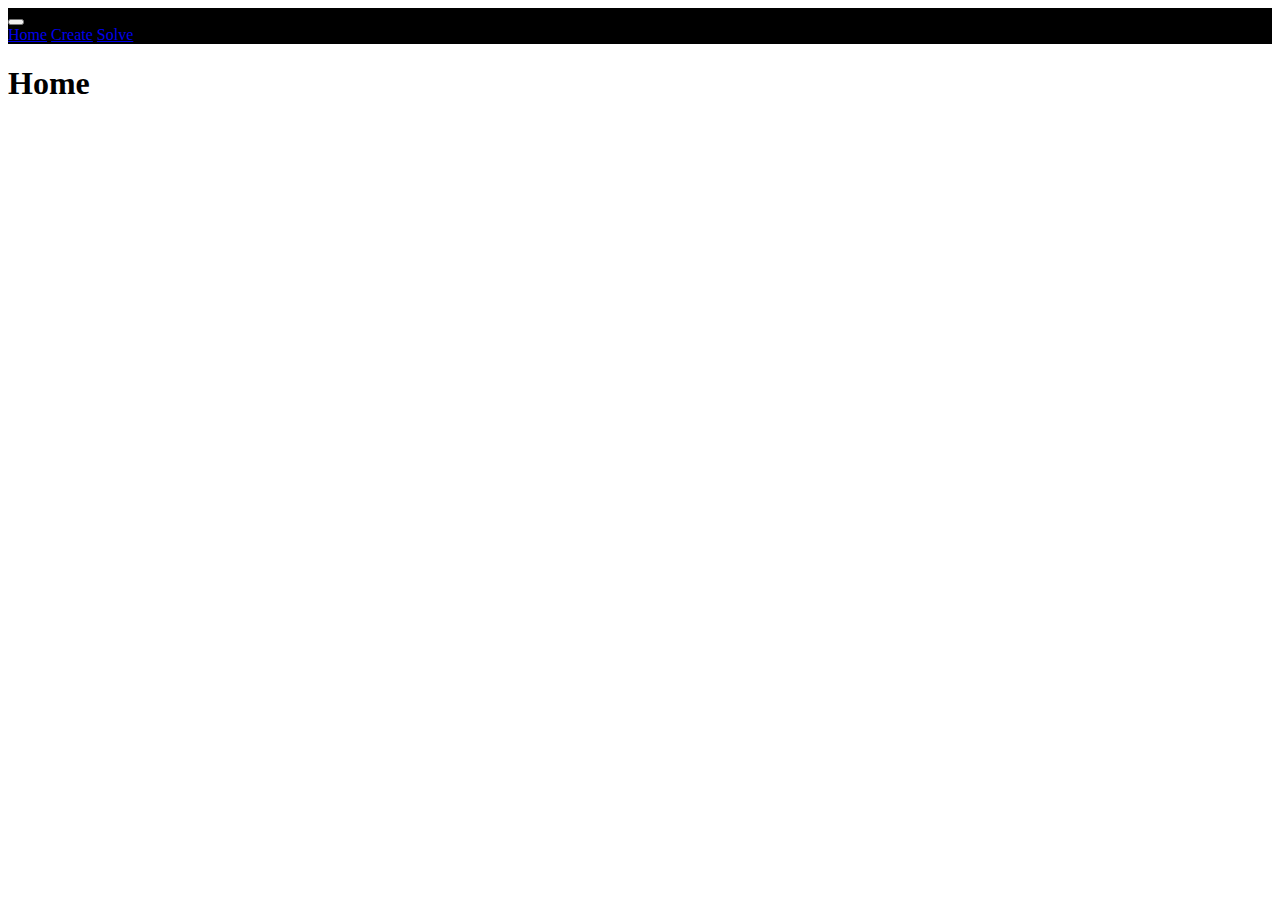
<file: portfolio/src/main/webapp/index.html>
<!DOCTYPE html>
<html>
  <head>
    <meta charset="UTF-8">
    <title>Home</title>
    <script src="script.js"></script>
    <!-- Bootstrap CSS -->
    <link href="https://cdn.jsdelivr.net/npm/bootstrap@5.0.0-beta1/dist/css/bootstrap.min.css" rel="stylesheet" integrity="sha384-giJF6kkoqNQ00vy+HMDP7azOuL0xtbfIcaT9wjKHr8RbDVddVHyTfAAsrekwKmP1" crossorigin="anonymous">
  </head>
  <body>
    <div id="content">
      <nav id ="nav-bar" class="navbar navbar-expand-sm navbar-dark" style="background-color: #000000;">
        <div class="container-fluid">
          <button class="navbar-toggler" type="button" data-bs-toggle="collapse" data-bs-target="#navbarNavAltMarkup"
                aria-controls="navbarNavAltMarkup" aria-expanded="false" aria-label="Toggle navigation">
            <span class="navbar-toggler-icon"></span>
          </button>
          <div class="collapse navbar-collapse justify-content-center" id="navbarNavAltMarkup">
            <div class="navbar-nav">
              <a class="nav-link active px-4 fs-5" aria-current="page" href="/">Home</a>
              <a class="nav-link active px-4 fs-5" href="/createpuzzle">Create</a>
              <a class="nav-link active px-4 fs-5" href="/viewpuzzle">Solve</a>
            </div>
          </div>
        </div>
      </nav>
        
        <div class="container w-100 py-4">
          <h1>Home</h1>
        <div class="container w-25 py-4">        
      </div>
    </div>
    <!-- Bootstrap JS -->
    <script src="https://cdn.jsdelivr.net/npm/bootstrap@5.0.0-beta1/dist/js/bootstrap.min.js" integrity="sha384-pQQkAEnwaBkjpqZ8RU1fF1AKtTcHJwFl3pblpTlHXybJjHpMYo79HY3hIi4NKxyj" crossorigin="anonymous"></script>   
  </body>
</html>
</file>
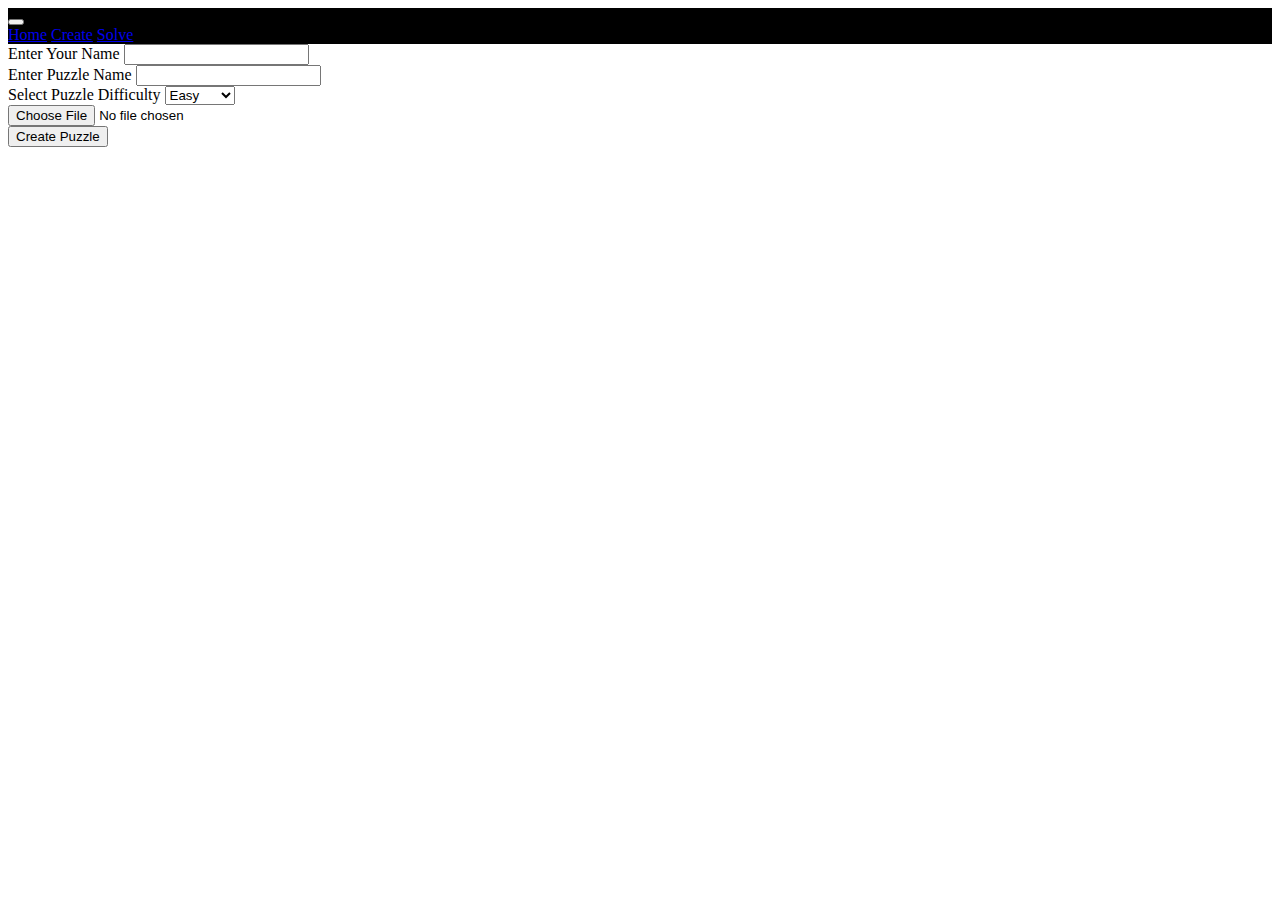
<file: portfolio/src/main/webapp/createpuzzle.html>
<!DOCTYPE html>
<html>
  <head>
    <meta charset="UTF-8">
    <title>My Portfolio</title>
    <script src="script.js"></script>
    <!-- Bootstrap CSS -->
    <link href="https://cdn.jsdelivr.net/npm/bootstrap@5.0.0-beta1/dist/css/bootstrap.min.css" rel="stylesheet" integrity="sha384-giJF6kkoqNQ00vy+HMDP7azOuL0xtbfIcaT9wjKHr8RbDVddVHyTfAAsrekwKmP1" crossorigin="anonymous">
  </head>
  <body>
    <div id="content">
        <nav id ="nav-bar" class="navbar navbar-expand-sm navbar-dark" style="background-color: #000000;">
            <div class="container-fluid">
                <button class="navbar-toggler" type="button" data-bs-toggle="collapse" data-bs-target="#navbarNavAltMarkup" aria-controls="navbarNavAltMarkup" aria-expanded="false" aria-label="Toggle navigation">
                    <span class="navbar-toggler-icon"></span>
                </button>
                <div class="collapse navbar-collapse justify-content-center" id="navbarNavAltMarkup">
                    <div class="navbar-nav">
                        <a class="nav-link active px-4 fs-5" aria-current="page" href="/">Home</a>
                        <a class="nav-link active px-4 fs-5" href="/createpuzzle">Create</a>
                        <a class="nav-link active px-4 fs-5" href="/viewpuzzle">Solve</a>
                    </div>
                </div>
            </div>
        </nav>
        
        <div class="container w-100 py-4">
            <div class="container w-25 py-4">
                <div id="upload-message" class="pb-4 d-none"></div>
                <!-- Form for users to send their image and select the difficulty of the puzzle-->                
                <form id="create-puzzle-form" action="/upload" method="POST">
                    <div class="mb-3">
                        <label for="username">Enter Your Name</label>
                        <input type="text" id="username" name="username" maxlength="24" required>
                    </div>
                    <div class="mb-3">
                        <label for="name">Enter Puzzle Name</label>
                        <input type="text" id="name" name="name" maxlength="24" required>
                    </div>
                    <div class="form-group mb-3">
                        <label for="puzzle-difficulty">Select Puzzle Difficulty</label>
                        <select class="form-control" id="puzzle-difficulty" name="difficulty">
                            <option value="EASY">Easy</option>
                            <option value="MEDIUM">Medium</option>
                            <option value="HARD">Hard</option>
                        </select>
                    </div>
                    <div class="mb-3">
                        <input id="file-input" accept="image/*" type="file" class="form-control" aria-label="file example" name ="image" required>
                    </div>
                    <div class="mb-3">
                        <button class="btn btn-primary" type="submit" >Create Puzzle</button>
                    </div>                
                </form>
            </div>
        </div>
    </div>
    <!-- Bootstrap JS -->
    <script src="https://cdn.jsdelivr.net/npm/bootstrap@5.0.0-beta1/dist/js/bootstrap.min.js" integrity="sha384-pQQkAEnwaBkjpqZ8RU1fF1AKtTcHJwFl3pblpTlHXybJjHpMYo79HY3hIi4NKxyj" crossorigin="anonymous"></script>   
    <script src="CreatePuzzlePage.js"></script>
  </body>
</html>
</file>
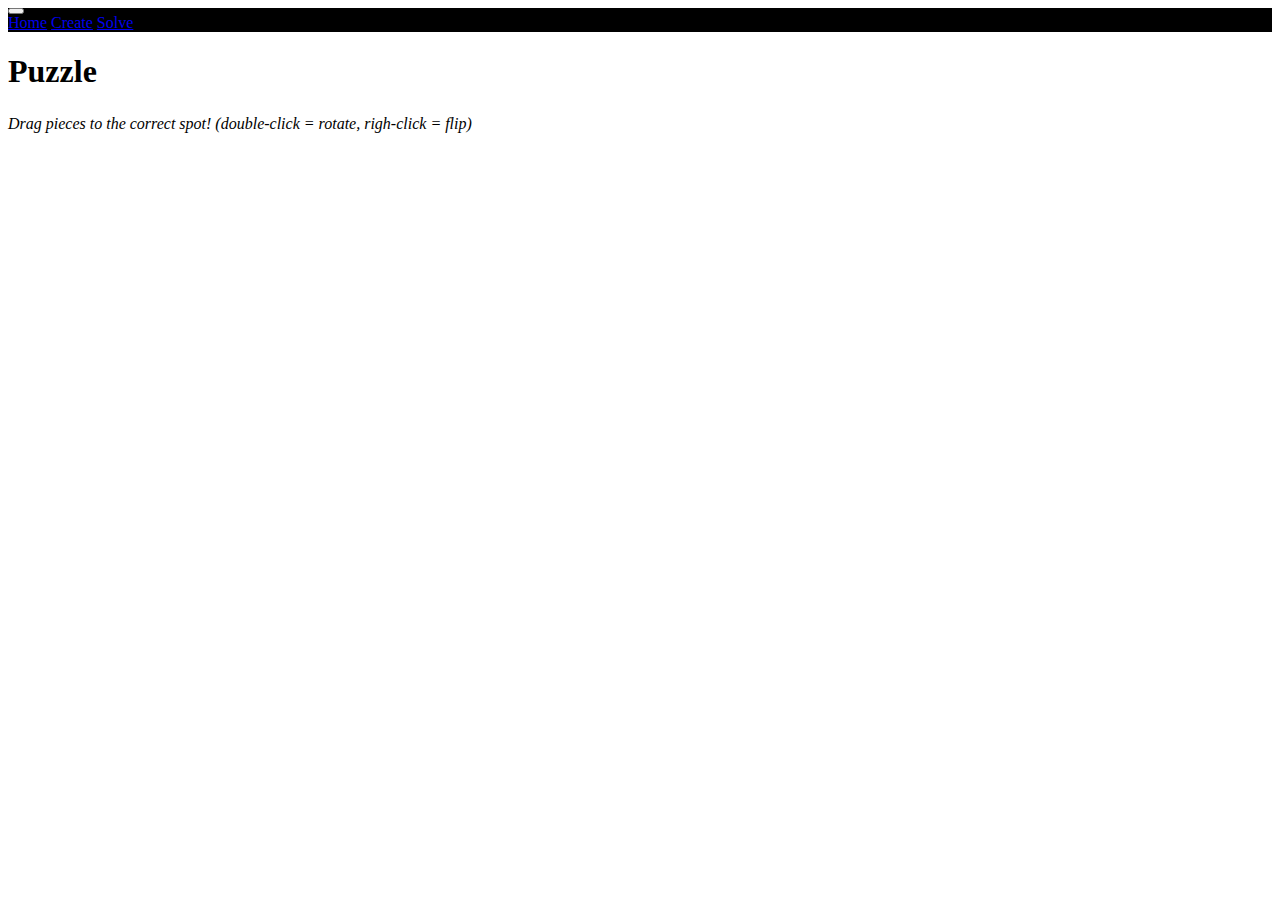
<file: portfolio/src/main/webapp/viewpuzzle.html>
<html>
  <head>
    <meta charset="UTF-8">
    <title>Solve</title>
    <script type="text/javascript" src="snapfit.js"></script>
    <script src="script.js"></script>
    <!-- Bootstrap CSS -->
    <link href="https://cdn.jsdelivr.net/npm/bootstrap@5.0.0-beta1/dist/css/bootstrap.min.css" rel="stylesheet" integrity="sha384-giJF6kkoqNQ00vy+HMDP7azOuL0xtbfIcaT9wjKHr8RbDVddVHyTfAAsrekwKmP1" crossorigin="anonymous">
  </head>
  <body onload="requestPuzzle()">
    <div id="content">
      <nav id ="nav-bar" class="navbar navbar-expand-sm navbar-dark" style="background-color: #000000;">
        <div class="container-fluid">
          <button class="navbar-toggler" type="button" data-bs-toggle="collapse" data-bs-target="#navbarNavAltMarkup"
                aria-controls="navbarNavAltMarkup" aria-expanded="false" aria-label="Toggle navigation">
            <span class="navbar-toggler-icon"></span>
          </button>
          <div class="collapse navbar-collapse justify-content-center" id="navbarNavAltMarkup">
            <div class="navbar-nav">
              <a class="nav-link active px-4 fs-5" aria-current="page" href="/">Home</a>
              <a class="nav-link active px-4 fs-5" href="/createpuzzle">Create</a>
              <a class="nav-link active px-4 fs-5" href="/viewpuzzle">Solve</a>
            </div>
          </div>
        </div>
      </nav>
        
      <div class="container w-100 py-4 row">
        <h1 id="puzzle-name">Puzzle</h1>
        <h6 id="uploader-name"></h6>
        <i>Drag pieces to the correct spot! (double-click = rotate, righ-click = flip)</i>
      <div class="container w-25 py-4">        
    </div>

    <!--Display the puzzle-->
    <div>
        <img id="puzzle-image" width="750" />
    </div>

    <!-- Display the success message -->
    <div id="solved" style="display:none">
        <h4>Amazing! You solved the puzzle!</h4>
        <div id="downloadImg"></div>
    </div>

    <!-- Bootstrap JS -->
    <script src="https://cdn.jsdelivr.net/npm/bootstrap@5.0.0-beta1/dist/js/bootstrap.min.js" integrity="sha384-pQQkAEnwaBkjpqZ8RU1fF1AKtTcHJwFl3pblpTlHXybJjHpMYo79HY3hIi4NKxyj" crossorigin="anonymous"></script>   
  </body>
</html>
</file>
